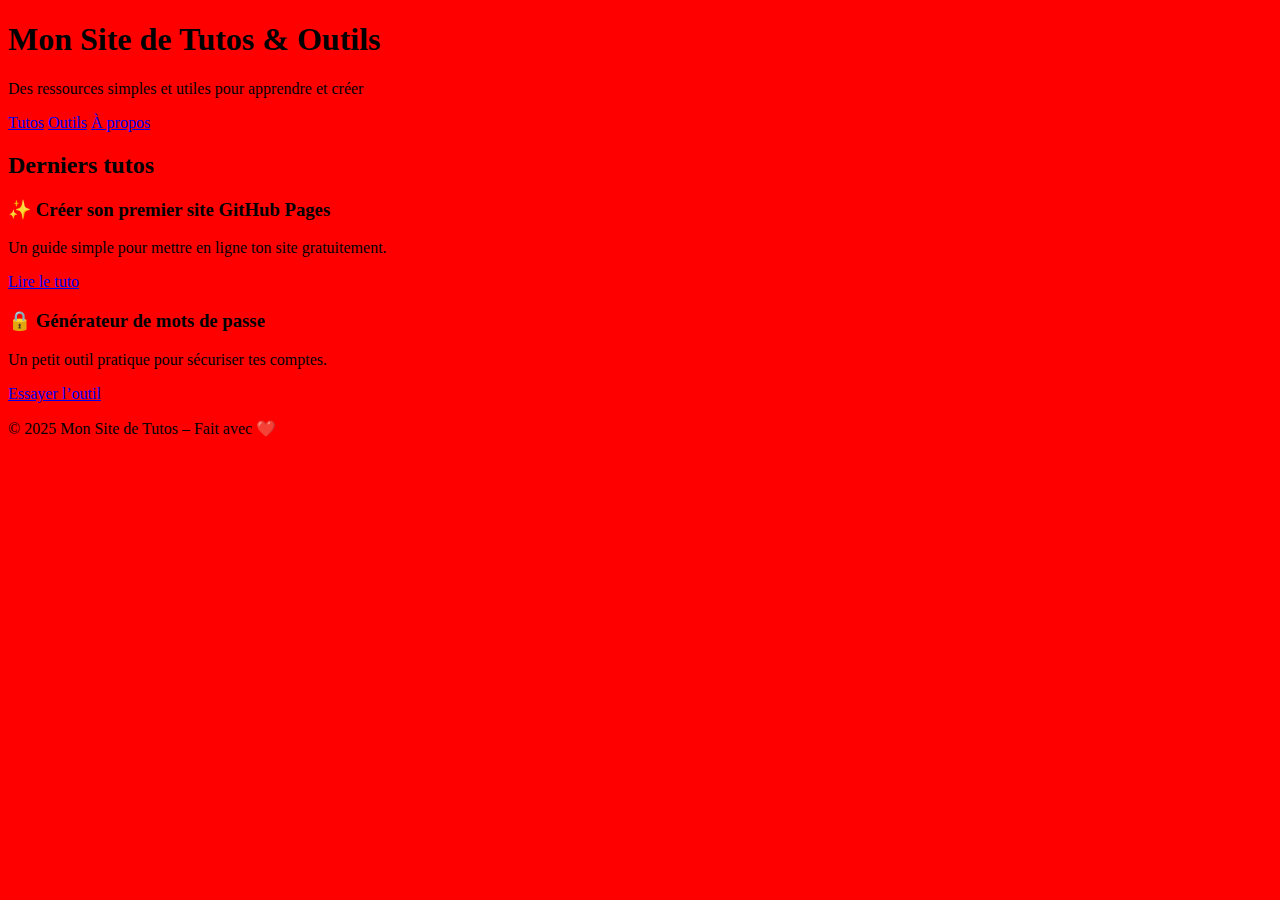
<file: index.html>
<!DOCTYPE html>
<html lang="fr">
<head>
  <meta charset="UTF-8">
  <meta name="viewport" content="width=device-width, initial-scale=1.0">
  <title>Mon Site de Tutos</title>
  <link rel="stylesheet" href="style.css">
  <link href="https://fonts.googleapis.com/css2?family=Poppins:wght@400;600&display=swap" rel="stylesheet">
</head>
<body>

  <!-- ===== En-tête ===== -->
  <header>
    <h1>Mon Site de Tutos & Outils</h1>
    <p>Des ressources simples et utiles pour apprendre et créer</p>
    <nav>
      <a href="#">Tutos</a>
      <a href="#">Outils</a>
      <a href="#">À propos</a>
    </nav>
  </header>

  <!-- ===== Contenu principal ===== -->
  <main>
    <section>
      <h2>Derniers tutos</h2>
      <article>
        <h3>✨ Créer son premier site GitHub Pages</h3>
        <p>Un guide simple pour mettre en ligne ton site gratuitement.</p>
        <a class="btn" href="#">Lire le tuto</a>
      </article>

      <article>
        <h3>🔒 Générateur de mots de passe</h3>
        <p>Un petit outil pratique pour sécuriser tes comptes.</p>
        <a class="btn" href="#">Essayer l’outil</a>
      </article>
    </section>
  </main>

  <!-- ===== Pied de page ===== -->
  <footer>
    <p>© 2025 Mon Site de Tutos – Fait avec ❤️</p>
  </footer>

</body>
</html>
</file>
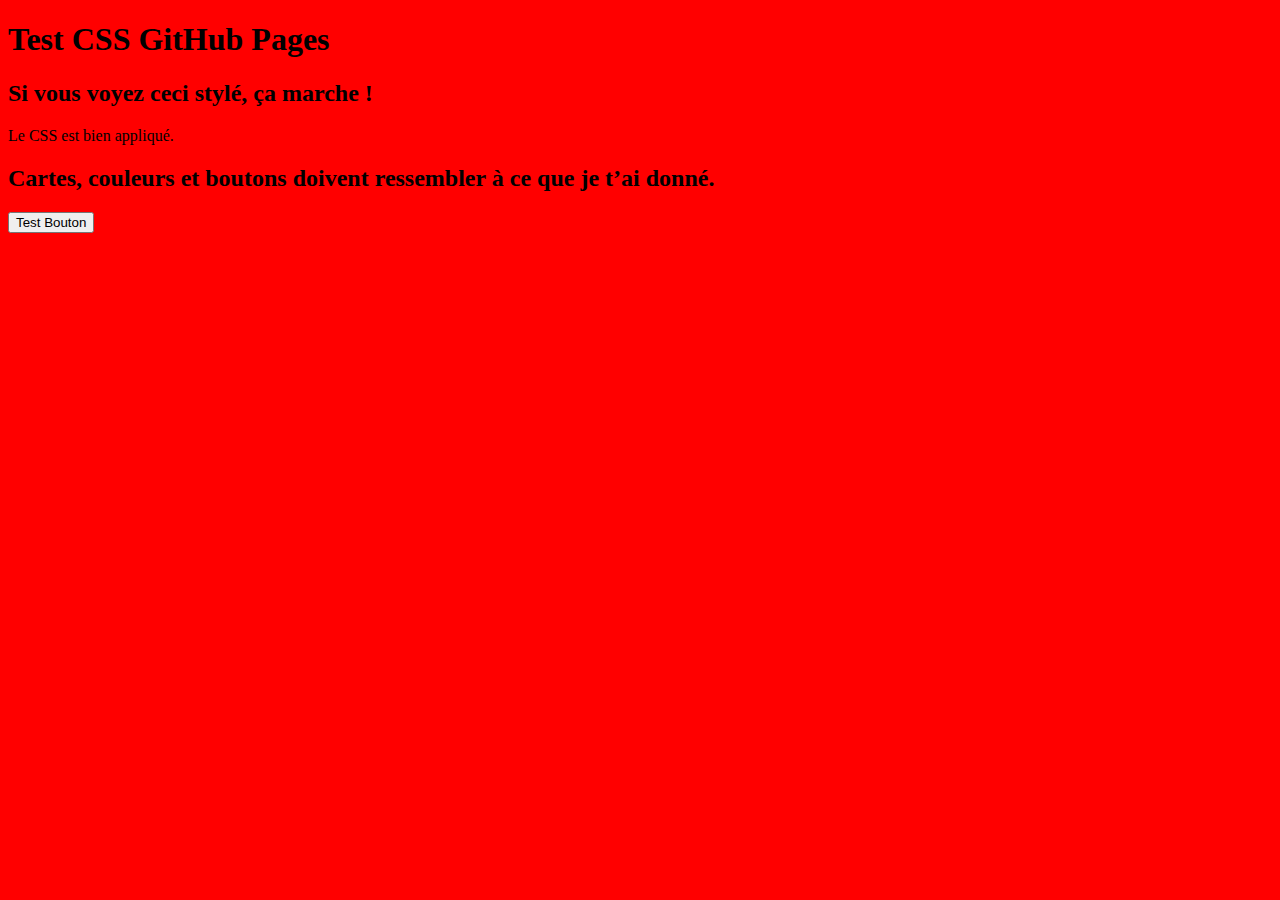
<file: test.html>
<!DOCTYPE html>
<html lang="fr">
<head>
  <meta charset="UTF-8">
  <meta name="viewport" content="width=device-width, initial-scale=1.0">
  <title>Test CSS</title>
  <link rel="stylesheet" href="style.css">
</head>
<body>
  <header>
    <h1>Test CSS GitHub Pages</h1>
  </header>

  <div class="container">
    <div class="card">
      <h2>Si vous voyez ceci stylé, ça marche !</h2>
      <p>Le CSS est bien appliqué.</p>
    </div>
    <div class="card">
      <h2>Cartes, couleurs et boutons doivent ressembler à ce que je t’ai donné.</h2>
      <button>Test Bouton</button>
    </div>
  </div>
</body>
</html>
</file>
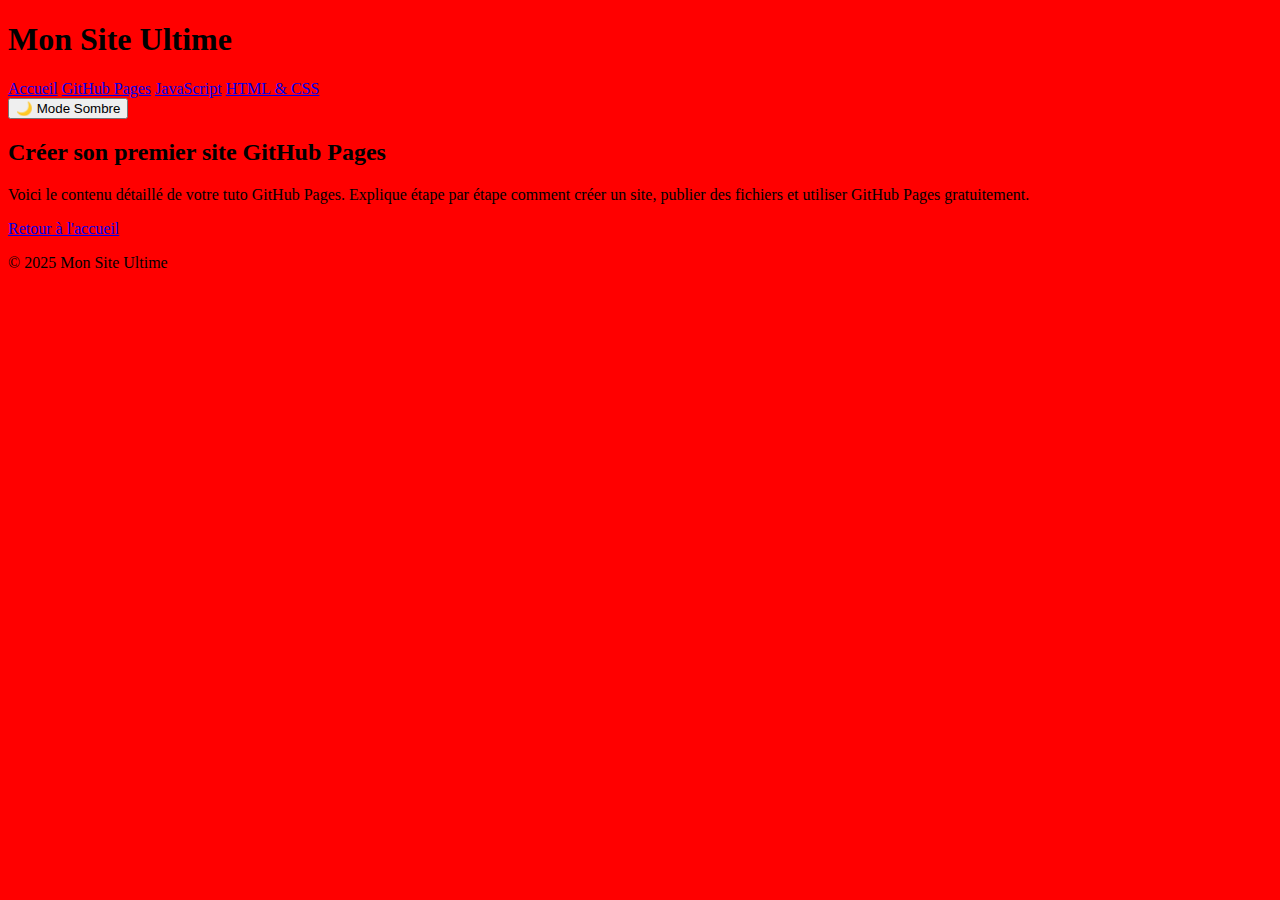
<file: tuto-github.html>
<!DOCTYPE html>
<html lang="fr">
<head>
  <meta charset="UTF-8">
  <title>Tuto GitHub Pages</title>
  <meta name="viewport" content="width=device-width, initial-scale=1.0">
  <link rel="stylesheet" href="style.css">
</head>
<body>

<header>
  <h1>Mon Site Ultime</h1>
  <nav>
    <a href="index.html">Accueil</a>
    <a href="tuto-github.html">GitHub Pages</a>
    <a href="tuto-js.html">JavaScript</a>
    <a href="tuto-html.html">HTML & CSS</a>
  </nav>
  <button id="darkModeToggle">🌙 Mode Sombre</button>
</header>

<main>
  <h2>Créer son premier site GitHub Pages</h2>
  <p>Voici le contenu détaillé de votre tuto GitHub Pages. Explique étape par étape comment créer un site, publier des fichiers et utiliser GitHub Pages gratuitement.</p>
  <a class="btn" href="index.html">Retour à l'accueil</a>
</main>

<footer>
  <p>© 2025 Mon Site Ultime</p>
</footer>

<script src="script.js"></script>
</body>
</html>
</file>
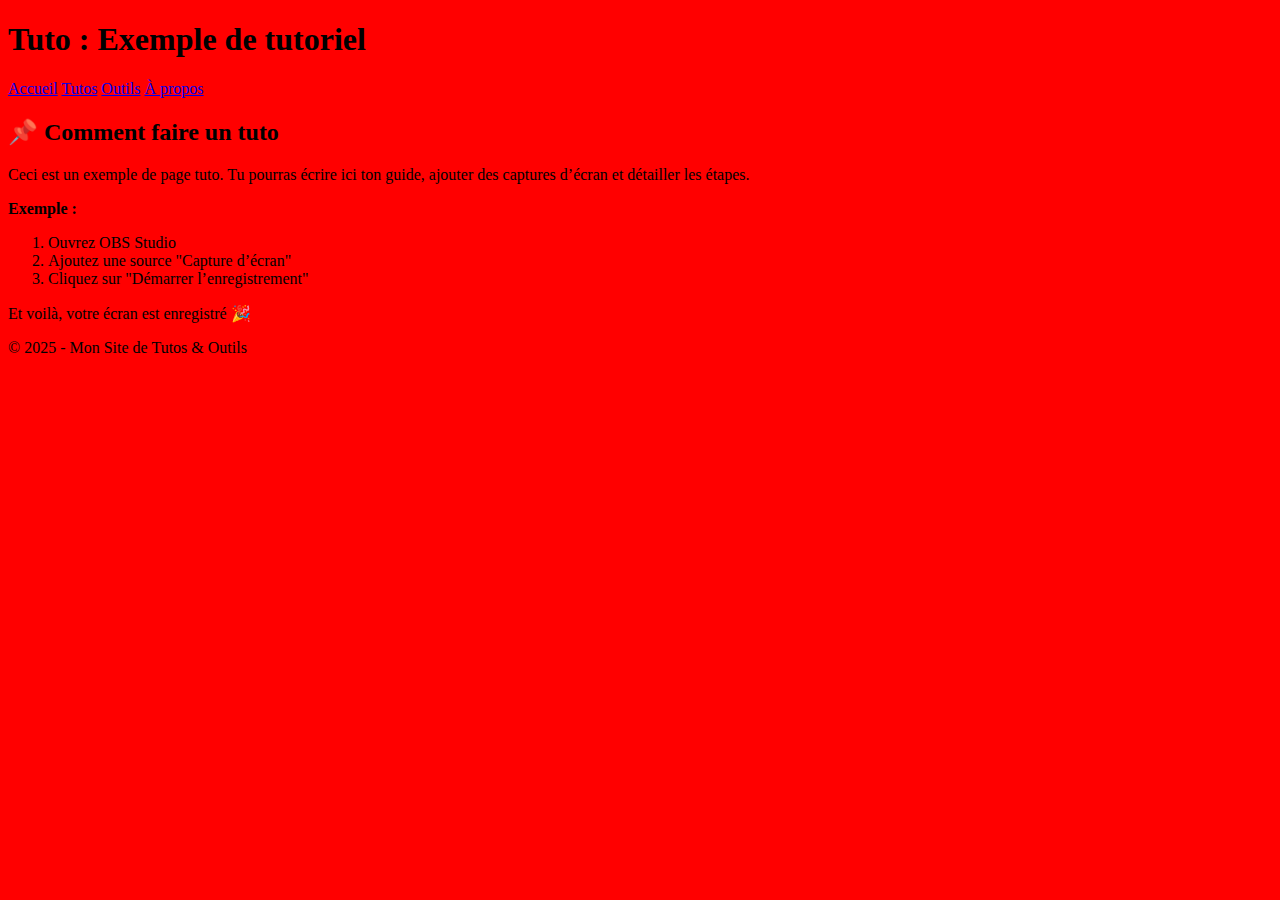
<file: tutos/exemple.html>
<!DOCTYPE html>
<html lang="fr">
<head>
  <meta charset="UTF-8">
  <meta name="viewport" content="width=device-width, initial-scale=1.0">
  <title>Tuto - Exemple</title>
  <link rel="stylesheet" href="../style.css">
</head>
<body>
  <header>
    <h1>Tuto : Exemple de tutoriel</h1>
  </header>

  <nav>
    <a href="../index.html">Accueil</a>
    <a href="../index.html#tutos">Tutos</a>
    <a href="../index.html#outils">Outils</a>
    <a href="../index.html#apropos">À propos</a>
  </nav>

  <main class="container">
    <h2>📌 Comment faire un tuto</h2>
    <div class="card">
      <p>Ceci est un exemple de page tuto. Tu pourras écrire ici ton guide, ajouter des captures d’écran et détailler les étapes.</p>
      <p><strong>Exemple :</strong></p>
      <ol>
        <li>Ouvrez OBS Studio</li>
        <li>Ajoutez une source "Capture d’écran"</li>
        <li>Cliquez sur "Démarrer l’enregistrement"</li>
      </ol>
      <p>Et voilà, votre écran est enregistré 🎉</p>
    </div>
  </main>

  <footer>
    <p>© 2025 - Mon Site de Tutos & Outils</p>
  </footer>
</body>
</html>
</file>
<file: style.css>
body {
  background: red !important;
}
</file>
